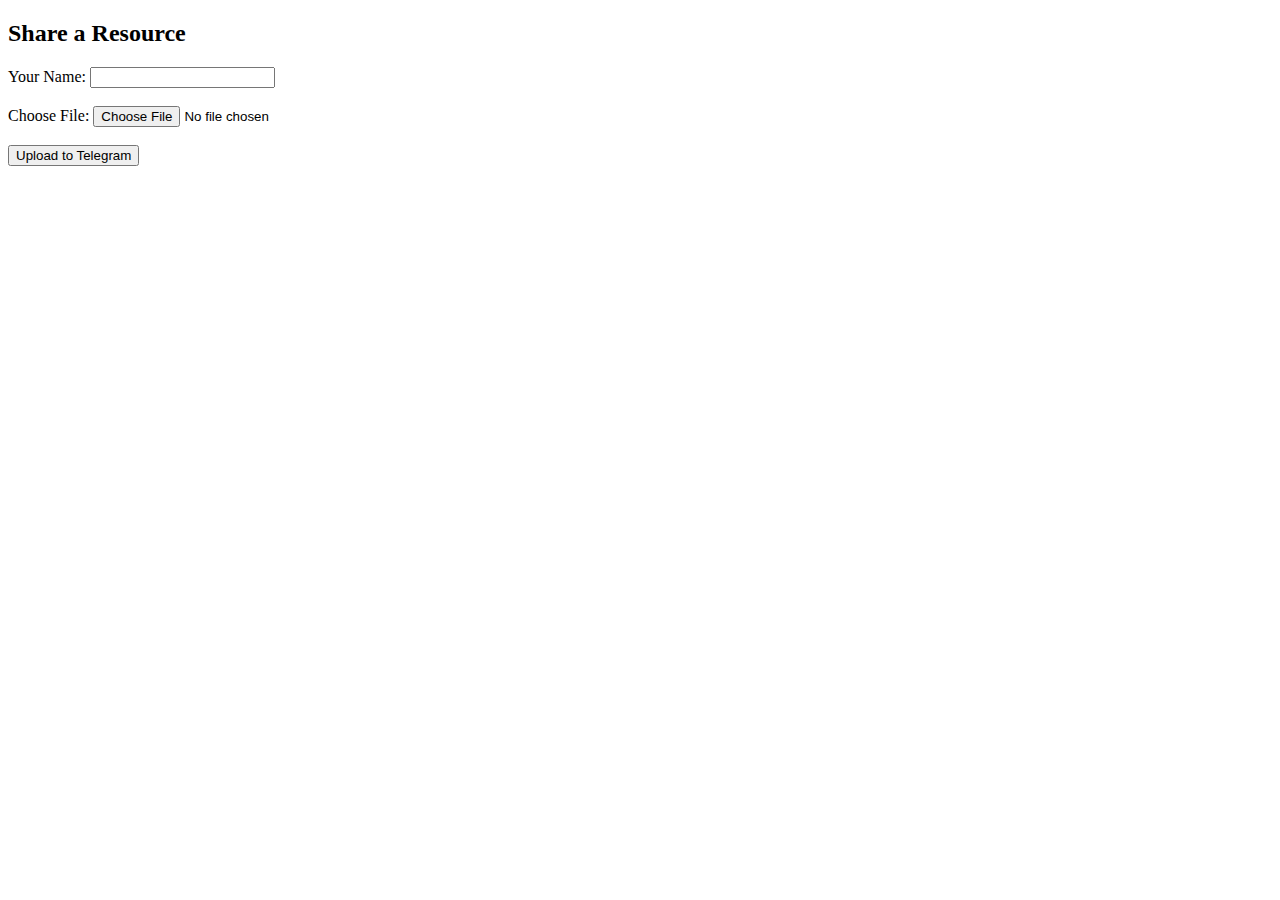
<file: share.html>
<!DOCTYPE html>
<html lang="en"><head><meta charset="UTF-8"><meta name="viewport" content="width=device-width, initial-scale=1">
<title>Share Resource</title></head><body>
<h2>Share a Resource</h2>
<form method="POST" action="upload-to-telegram.php" enctype="multipart/form-data">
  Your Name: <input type="text" name="name" required><br><br>
  Choose File: <input type="file" name="file" required><br><br>
  <button type="submit">Upload to Telegram</button>
</form>
</body></html>
</file>
